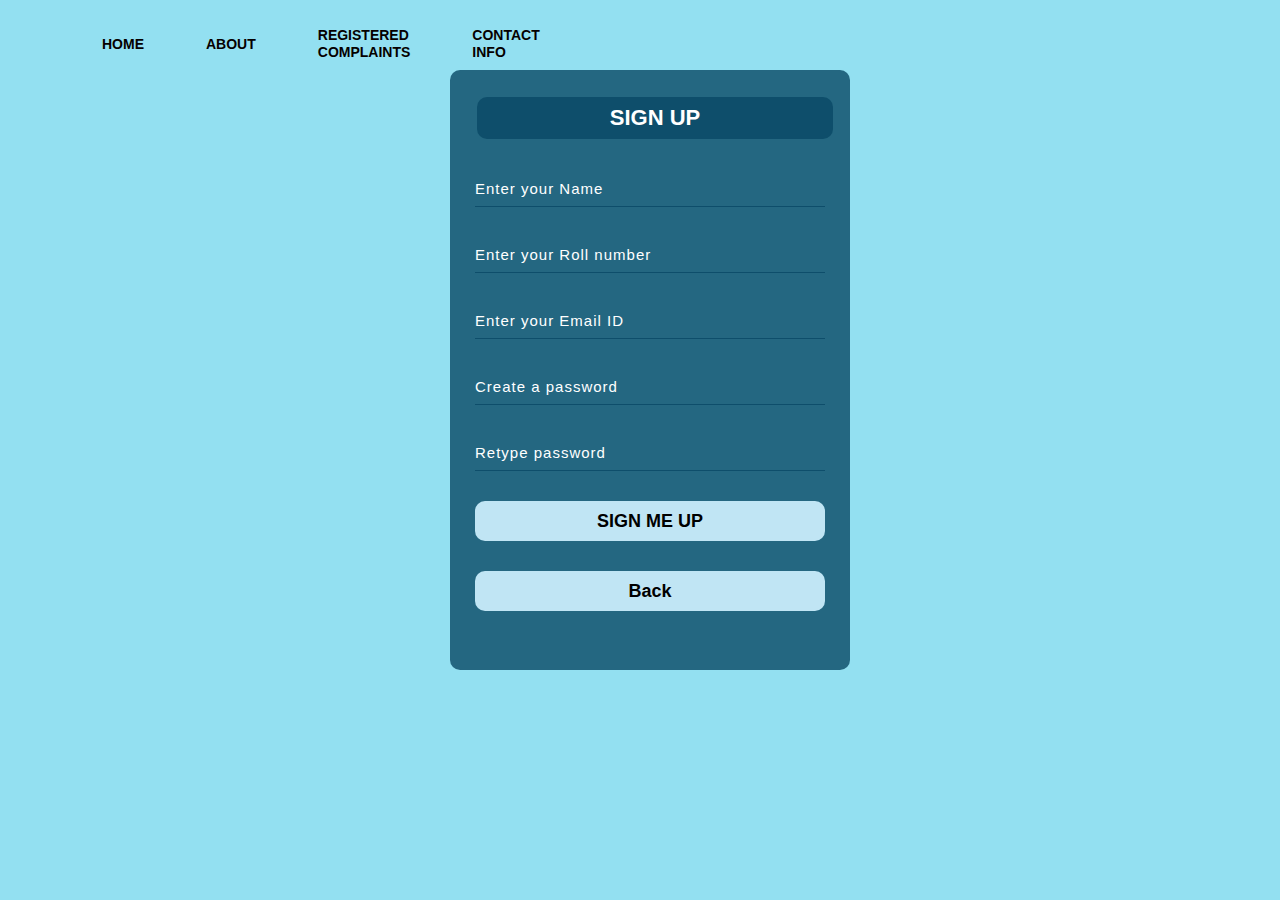
<file: project/fusion.html>
<!DOCTYPE html>
<html lang="en">
<head>
    <title>Webproject</title>
    <link rel="stylesheet" href="fu.css">
</head>
<body>
    <div class="main">
        
        <div class="navbar">
          <div class="menu">
            <ul>
                <li><a href="main.html">HOME</a></li>
               
                <li><a href="about.html">ABOUT</a></li>
                <li><a href="shivam.html">REGISTERED COMPLAINTS</a></li>
                <li><a href="#">CONTACT INFO</a></li>
            </ul>
        </div>
            

            

            

        </div> 
            

            
        
            
            <div class="form">
                    
                <h2>SIGN UP</h2>
                <div id="name box">
                    <input type="text" placeholder="Enter your Name">
                  </div>
                  <div id="roll no.1">
                    <input type="text" placeholder= "Enter your Roll number ">
                  </div>
                  <div id="roll no.2">
                    <input type="text" placeholder= "Enter your Email ID">
                  </div>
                  <div id="roll no.3">
                    <input type="text" placeholder= "Create a password">
                  </div>
                  <div id="roll no.4">
                    <input type="text" placeholder= "Retype password">
                  </div>
                 
    
                 
                  

                  <button class="btnn"><a href="signup.html">SIGN ME UP</a></button>
                  <button class="btnn"><a href="index.html">Back</a></button>

                <p class="link"><br>
                <a href="#"> </a></a></p>
                <p class="liw"></p>

                <div class="icons">
                 
                    <a href="#"><ion-icon name="logo-instagram"></ion-icon></a>
                    <a href="#"><ion-icon name="logo-twitter"></ion-icon></a>
                    
                    
                </div>     
          
            
                     
                </div>
                    </div>
                </div>
        </div>
    </div>
  
            

            
                
    
    

    
</body>
</html>
</file>
<file: project/fu.css>
*{
    margin: 0;
    padding: 0;
}

.main{
    width: 100%;
    background: rgb(147, 224, 241);
    background-position: center;
    background-size: cover;
    height: 100vh;
}

.navbar{
    width: 1200px;
    height: 75px;
    margin: auto;
}

.icon{
    width: 200px;
    float: left;
    height: 70px;
}

.logo{
    color: #ff7200;
    font-size: 35px;
    font-family: Arial;
    padding-left: 20px;
    float: left;
    padding-top: 10px;
    margin-top: 5px
}

.menu{
    width: 400px;
    float: left;
    height: 70px;
}

ul{
    float: left;
    display: flex;
    justify-content: center;
    align-items: center;
}

ul li{
    list-style: none;
    margin-left: 62px;
    margin-top: 27px;
    font-size: 14px;
}

ul li a{
    text-decoration: none;
    color: #050000;
    font-family: Arial;
    font-weight: bold;
    transition: 0.4s ease-in-out;
}

ul li a:hover{
    color: rgba(9, 72, 101, 0.8);
}

.search{
    width: 330px;
    float: left;
    margin-left: 270px;
}

.srch{
    font-family: 'Times New Roman';
    width: 200px;
    height: 40px;
    background: transparent;
    border: 1px solid rgba(9, 72, 101, 0.8) ;
    margin-top: 13px;
    color: #fff;
    border-right: none;
    font-size: 16px;
    float: left;
    padding: 10px;
    border-bottom-left-radius: 5px;
    border-top-left-radius: 5px;
}

.btn{
    width: 100px;
    height: 40px;
    background: rgba(9, 72, 101, 0.8);
    border: 2px solid rgba(9, 72, 101, 0.8);
    margin-top: 13px;
    color: #fff;
    font-size: 15px;
    border-bottom-right-radius: 5px;
    border-bottom-right-radius: 5px;
    transition: 0.2s ease;
    cursor: pointer;
}
.btn:hover{
    color: #000;
}

.btn:focus{
    outline: none;
}

.srch:focus{
    outline: none;
}

.content{
    width: 1200px;
    height: auto;
    margin: auto;
    color: #fff;
    position: relative;
}

.content .par{
    padding-left: 20px;
    padding-bottom: 25px;
    font-family: Arial;
    letter-spacing: 1.2px;
    line-height: 30px;
}

.content h1{
    font-family: 'Times New Roman';
    font-size: 50px;
    padding-left: 20px;
    margin-top: 9%;
    letter-spacing: 2px;
}


    






.content span{
    color: rgba(9, 72, 101, 0.8);
    font-size: 65px
}
.yus{
    font-family: 'Courier New', Courier, monospace;
    font-size: 30px;
    padding-left: 130px;
    margin-top: 2.5%;
    letter-spacing: 2px;
}
.fox{
    top: 80px;
    left: 500px;
    padding-top: 1px;
    padding-left: -60px;
}

.form{
    width: 350px;
    height:550px;
    background:rgba(9, 72, 101, 0.8);
    position: absolute;
    top: 100px;
    left: 450px;
    transform: translate(0%,-5%);
    border-radius: 10px;
    padding: 25px;
}


.form h2{
    width: 340px;
    font-family: sans-serif;
    text-align: center;
    color: #fff;
    font-size: 22px;
    background-color: rgba(9, 72, 101, 0.8);
    border-radius: 10px;
    margin: 2px;
    padding: 8px;
}

.form input{
    width: 350px;
    height: 35px;
    background: transparent;
    border-bottom: 1px solid rgba(9, 72, 101, 0.8);
    border-top: none;
    border-right: none;
    border-left: none;
    color: #fff;
    font-size: 15px;
    letter-spacing: 1px;
    margin-top: 30px;
    font-family: sans-serif;
}

.form input:focus{
    outline: none;
}

::placeholder{
    color: #fff;
    font-family: Arial;
}

.btnn{
    width: 350px;
    height: 40px;
    background: #c0e5f4;
    border: none;
    margin-top: 30px;
    font-size: 18px;
    border-radius: 10px;
    cursor: pointer;
    color: #fff;
    transition: 0.4s ease;
}
.btnn1{
    width: 240px;
    height: 40px;
    background: #c0e5f4;
    border: none;
    margin-top: 20px;
    font-size: 18px;
    border-radius: 10px;
    cursor: pointer;
    color: #fff;
    transition: 0.4s ease;
}
.btnn1:hover{
    background: #fff;
    color: #ff7200;
}
.btnn1 a{
    text-decoration: none;
    color: #000;
    font-weight: bold;
}
.btnn:hover{
    background: #f0f3f4;
    color: blue;
}
.btnn a{
    text-decoration: none;
    color: #000;
    font-weight: bold;
}
.form .link{
    font-family: Arial, Helvetica, sans-serif;
    font-size: 17px;
    padding-top: 20px;
    text-align: center;
}
.form .link a{
    text-decoration: none;
    color: #ff7200;
}
.liw{
    padding-top: -10px;
    padding-bottom: -100px;
    text-align: center;
}
.icons a{
    text-decoration: none;
    color: #fff;
}
.icons ion-icon{
    color: #fff;
    font-size: 30px;
    padding-left: 14px;
    padding-top: 5px;
    transition: 0.3s ease;
}
.icons ion-icon:hover{
    color: rgba(9, 72, 101, 0.8);
}
</file>
